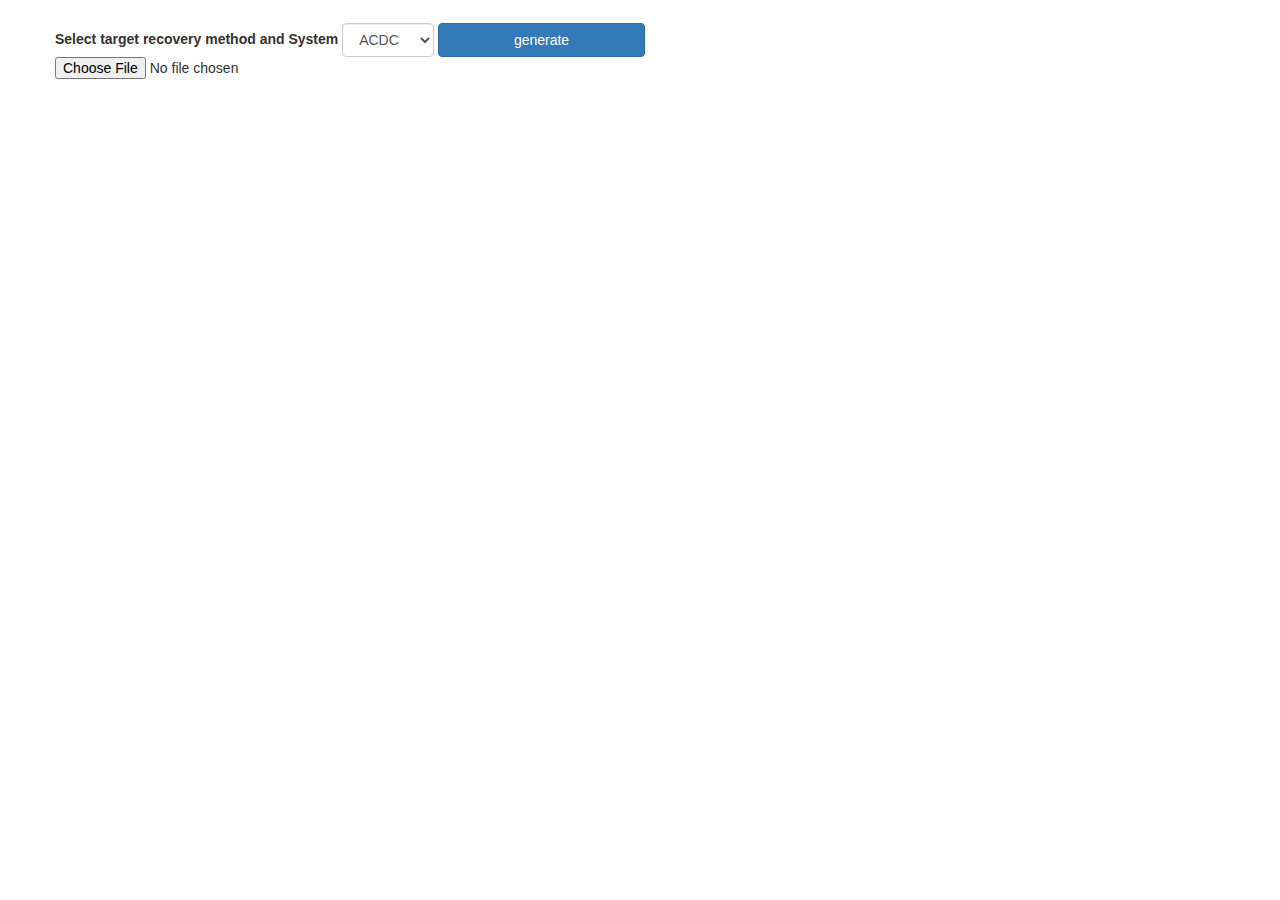
<file: CS578Project/clusters/cluster.html>
<!DOCTYPE html>
<meta charset="utf-8">
<style>

.node {
  cursor: pointer;
}

.node circle {
  fill: #fff;
  stroke: steelblue;
  stroke-width: 1.5px;
}

.node text {
  font: 10px sans-serif;
}

.link {
  fill: none;
  stroke: #ccc;
  stroke-width: 1.5px;
}
    #visual{
        
      
        
    }
    #form{
        margin-top: 2%;
    }

</style>
<!-- Latest compiled and minified CSS -->
<link rel="stylesheet" href="https://maxcdn.bootstrapcdn.com/bootstrap/3.3.7/css/bootstrap.min.css">

<!-- jQuery library -->
<script src="https://ajax.googleapis.com/ajax/libs/jquery/3.3.1/jquery.min.js"></script>

<!-- Latest compiled JavaScript -->
<script src="https://maxcdn.bootstrapcdn.com/bootstrap/3.3.7/js/bootstrap.min.js"></script>
<body>
    
    <div class="container">
        <div class="row">
            <form class="form-inline" id="form">
                <div class="form-group">
                    <label for="recovery-selection">Select target recovery method and System</label>
                    <select class="form-control" id="recovery-selection">
                        <option value="ACDC">ACDC</option>
                        <option value="ARC">ARC</option>
                        <option value="RELAX">RELAX</option>
                    </select>
                    <input class="btn btn-primary" value="generate" onclick="build()">
                    <input type="file" id="project-selection">
                </div>
                <div float="right">
                
              </div>
            </form>
            
        </div>
        <div class="row">
        
        </div>
        <div id="visual"></div>
    </div>
    
    
</body>
<script src="https://d3js.org/d3.v3.min.js"></script>
<script>

 
    var margin = {top: 20, right: 120, bottom: 20, left: 120},
        width = 960 - margin.right - margin.left,
        height = 3000 - margin.top - margin.bottom;

    var i = 0,
        duration = 750,
        root;

    var tree = d3.layout.tree()
        .size([height, width]);

    var diagonal = d3.svg.diagonal()
        .projection(function(d) { return [d.y, d.x]; });

    var svg = d3.select("#visual").append("svg")
        .attr("width", width + margin.right + margin.left)
        .attr("height", height + margin.top + margin.bottom)
      .append("g")
        .attr("transform", "translate(" + margin.left + "," + margin.top + ")");

    // d3.json("JSON/ACDC.json", function(error, flare) {
    //   if (error) throw error;

    //   root = flare;
    //   root.x0 = height / 2;
    //   root.y0 = 0;

    //   function collapse(d) {
    //     if (d.children) {
    //       d._children = d.children;
    //       d._children.forEach(collapse);
    //       d.children = null;
    //     }
    //   }

    //   root.children.forEach(collapse);
    //   update(root);
    // });
    
    function build(){
            var methodname = document.getElementById("recovery-selection").value;
            var file = document.getElementById("project-selection").files[0];
            console.log(file);
            var systemname = file.name.split("_")[0];
            console.log(systemname+"_"+methodname);
            d3.json('JSON/'+systemname+"_"+methodname+".json", function(error, flare) {

              if (error) throw error;

              root = flare;
              root.x0 = height / 2;
              root.y0 = 0;

              function collapse(d) {
                if (d.children) {
                  d._children = d.children;
                  d._children.forEach(collapse);
                  d.children = null;
                }
              }

              root.children.forEach(collapse);
              update(root);
            });
    }

    d3.select(self.frameElement).style("height", "800px");

    function update(source) {

      // Compute the new tree layout.
      var nodes = tree.nodes(root).reverse(),
          links = tree.links(nodes);

      // Normalize for fixed-depth.
      nodes.forEach(function(d) { d.y = d.depth * 180; });

      // Update the nodes…
      var node = svg.selectAll("g.node")
          .data(nodes, function(d) { return d.id || (d.id = ++i); });

      // Enter any new nodes at the parent's previous position.
      var nodeEnter = node.enter().append("g")
          .attr("class", "node")
          .attr("transform", function(d) { return "translate(" + source.y0 + "," + source.x0 + ")"; })
          .on("click", click);

      nodeEnter.append("circle")
          .attr("r", 1e-6)
          .style("fill", function(d) { return d._children ? "lightsteelblue" : "#fff"; });

      nodeEnter.append("text")
          .attr("x", function(d) { return d.children || d._children ? -10 : 10; })
          .attr("dy", ".35em")
          .attr("text-anchor", function(d) { return d.children || d._children ? "end" : "start"; })
          .text(function(d) { return d.name; })
          .style("fill-opacity", 1e-6);

      // Transition nodes to their new position.
      var nodeUpdate = node.transition()
          .duration(duration)
          .attr("transform", function(d) { return "translate(" + d.y + "," + d.x + ")"; });

      nodeUpdate.select("circle")
          .attr("r", 4.5)
          .style("fill", function(d) { return d._children ? "lightsteelblue" : "#fff"; });

      nodeUpdate.select("text")
          .style("fill-opacity", 1);

      // Transition exiting nodes to the parent's new position.
      var nodeExit = node.exit().transition()
          .duration(duration)
          .attr("transform", function(d) { return "translate(" + source.y + "," + source.x + ")"; })
          .remove();

      nodeExit.select("circle")
          .attr("r", 1e-6);

      nodeExit.select("text")
          .style("fill-opacity", 1e-6);

      // Update the links…
      var link = svg.selectAll("path.link")
          .data(links, function(d) { return d.target.id; });

      // Enter any new links at the parent's previous position.
      link.enter().insert("path", "g")
          .attr("class", "link")
          .attr("d", function(d) {
            var o = {x: source.x0, y: source.y0};
            return diagonal({source: o, target: o});
          });

      // Transition links to their new position.
      link.transition()
          .duration(duration)
          .attr("d", diagonal);

      // Transition exiting nodes to the parent's new position.
      link.exit().transition()
          .duration(duration)
          .attr("d", function(d) {
            var o = {x: source.x, y: source.y};
            return diagonal({source: o, target: o});
          })
          .remove();

      // Stash the old positions for transition.
      nodes.forEach(function(d) {
        d.x0 = d.x;
        d.y0 = d.y;
      });
    }

    // Toggle children on click.
    function click(d) {
      if (d.children) {
        d._children = d.children;
        d.children = null;
      } else {
        d.children = d._children;
        d._children = null;
      }
      update(d);
    }


    </script>
</file>
